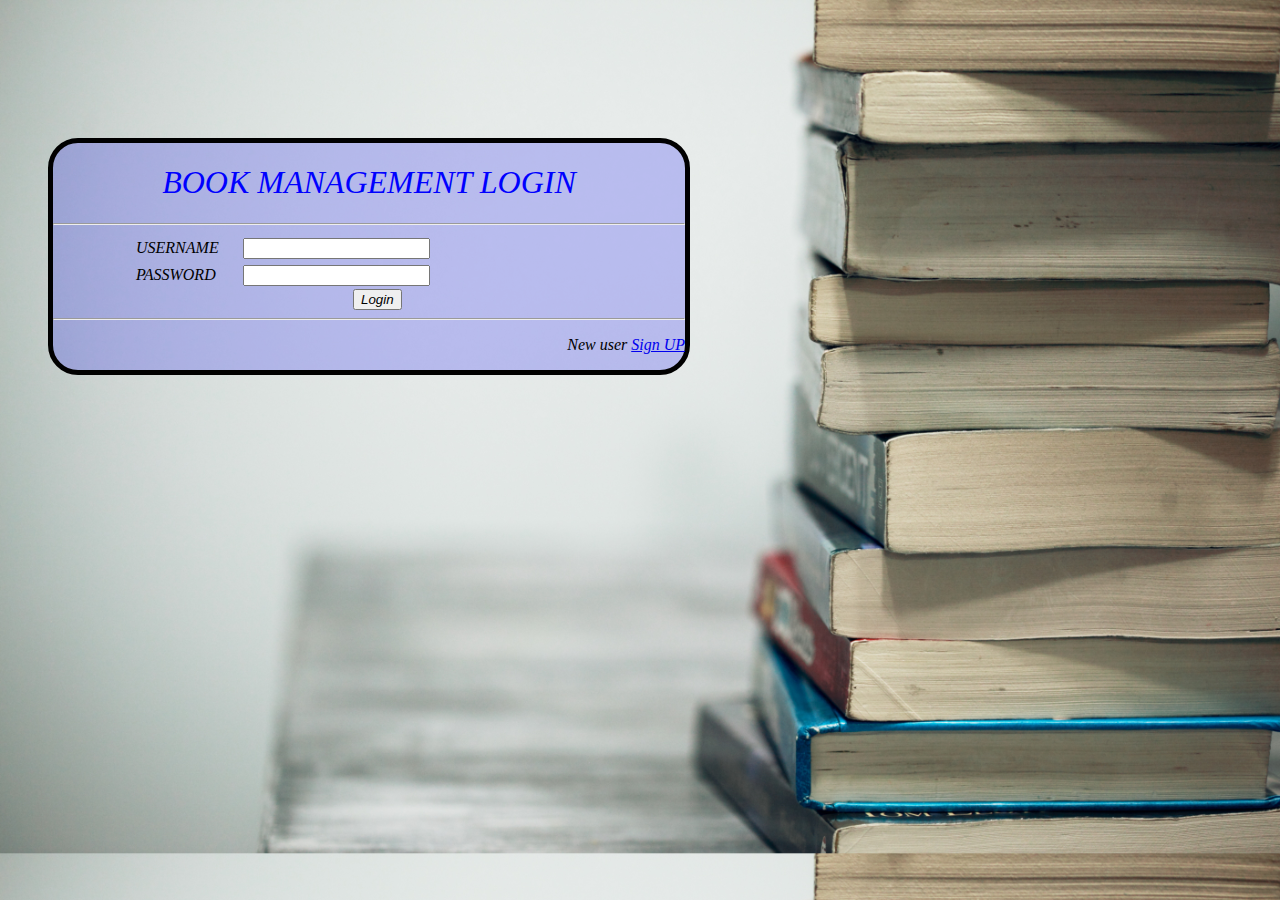
<file: index.html>
<!DOCTYPE html>
<html>
<head>
	<title>BOOK MANAGEMENT WEBSITE</title>
	<link rel="stylesheet" href="https://skjece.github.io/view.css" />
</head>
<body>
	<div id="form">
 		<h1 >BOOK MANAGEMENT LOGIN</h1><hr/>
 	 	<form action="vlogin.php" method="POST"  >
			<table>
				<tr>
					<td style="position:relative ;left:80px;">USERNAME</td>
					<td> <input type="text" name="username" "/></td>
					<td><h6 id="xyz"></h6></td>
				</tr>
				

				<tr>
					<td style="position:relative ;left:80px;">PASSWORD</td>
					<td> <input type="password" name="password"  "/></td>

				</tr>	
				
			</table>
			<input type="submit" value="Login" style="position:relative ;left:300px;" /><hr/>
		</form>
		<p style="text-align: right;" >New user <a href="https://skjece.github.io/registerform.html" >Sign UP</a></p>
</div>
	
</body>
</html>
</file>
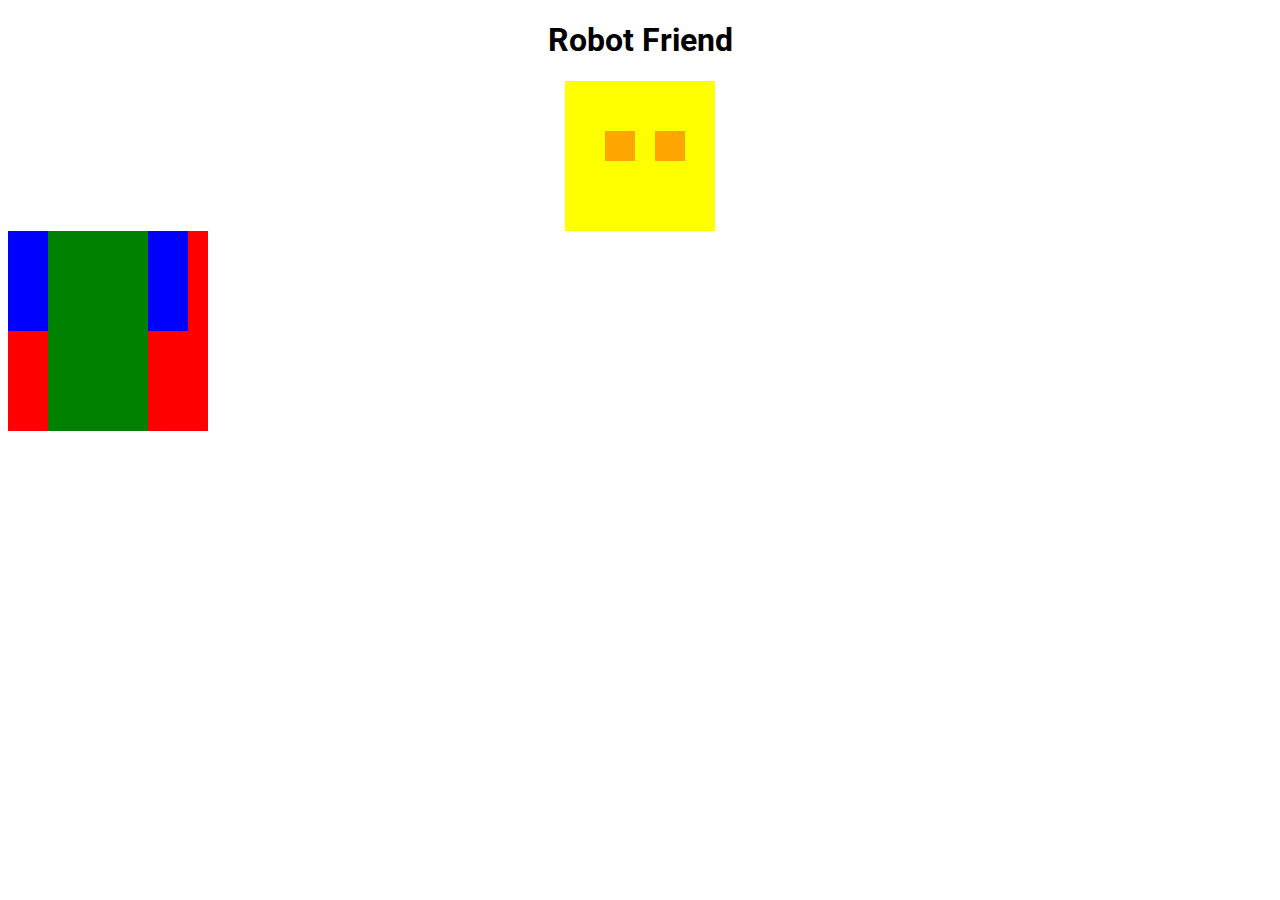
<file: 11.2 index.html.html>
<!DOCTYPE html>
<html>
<head>
	<title>RoboPage</title>
	<link rel="stylesheet" type="text/css" href="style.css">
	<link href="https://fonts.googleapis.com/css?family=Roboto" rel="stylesheet">
</head>
<body>
	<h1>Robot Friend</h1>
	<div class="robots">
		<div class="android"> 
			<div class="head"> 
				<div class="eyes"> 
					<div class="left_eye"></div> 
					<div class="right_eye"></div>
				</div> 
			</div> 
			<div class="upper_body"> 
				<div class="left_arm"></div> 
				<div class="torso"></div> 
				<div class="right_arm"></div> 
			</div> 
			<div class="lower_body"> 
				<div class="left_leg"></div> 
				<div class="right_leg"></div> 
			</div> 
		</div>
	</div>
</body>
</html>
</file>
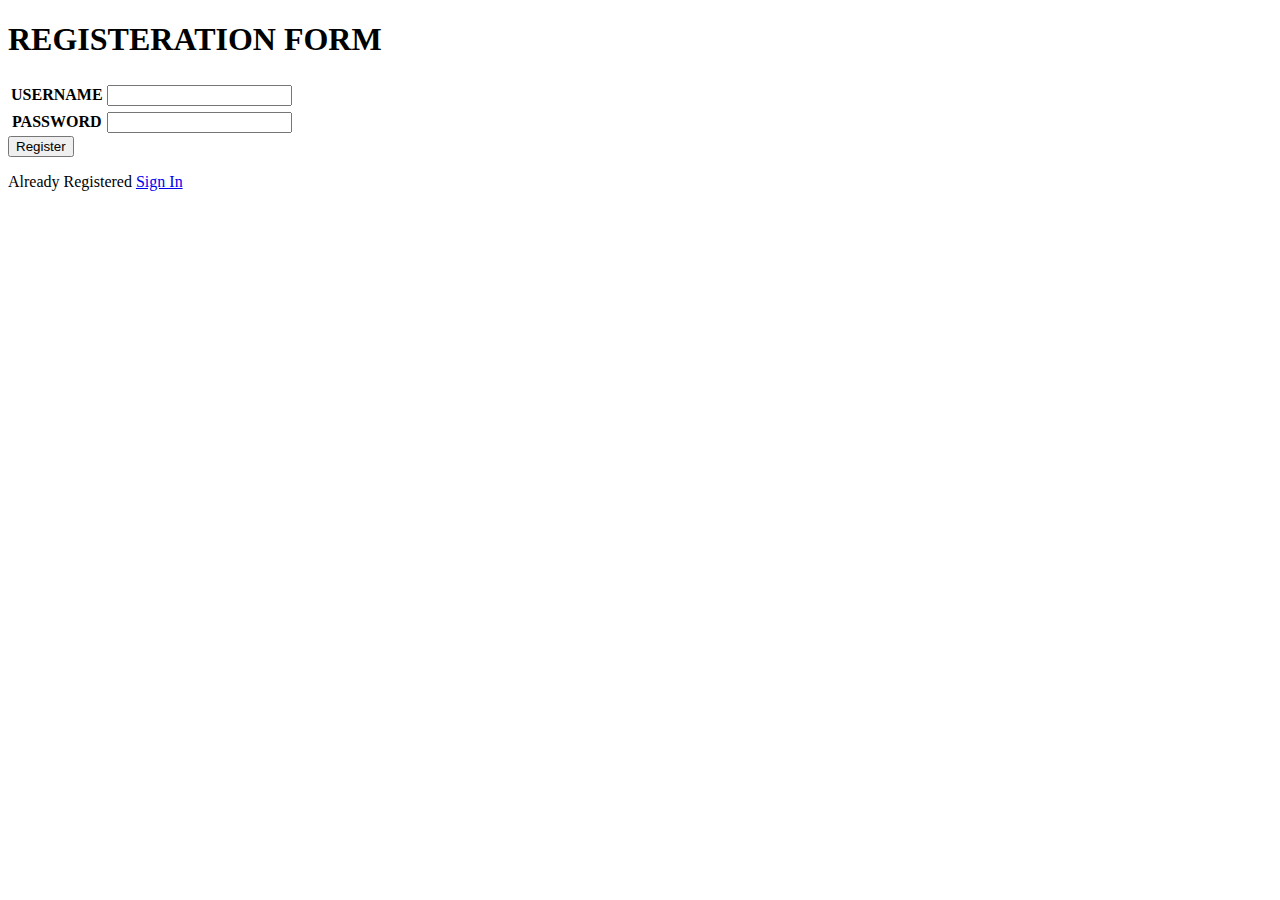
<file: registerform.html>
<!DOCTYPE html>
<html>
<head>
	<title>Regiter Form</title>
	<script type="text/javascript" src="javascript.js"></script>

</head>
<body>
	<h1>REGISTERATION FORM</h1>
	<form action="registration.php" method="POST" onsubmit="return vpassword()" enctype="multipart/form-data" >
		<table>
			<tr>
				<th>USERNAME</th>
				<td> <input type="text" name="username" onchange="vusername(this.value)"/></td>
				<td><h6 id="xyz"></h6></td>
			</tr>
			

			<tr>
				<th>PASSWORD</th>
				<td> <input type="password" name="password"  id="password" onchange="vpassword()"/></td>

			</tr>	
			
			
		</table>
		<input type="submit" value="Register" />
	</form>
	<p>Already Registered <a href="home.php">Sign In</p>


</body>
</html>
</file>
<file: style.css>
h1 {
	text-align: center;
	font-family: 'Roboto', sans-serif;
}
.robot
{
	flex-wrap: wrap;

	display:flex;
	justify-content: center;
}

.head
{
	width:150px;
	height: 150px;
	background-color: yellow;
	margin: 0 auto; 

}

.eyes
{
position: relative;
top:50px;
left:40px;
}
.eyes
{
		display: flex;
	
}
.left_eye
{

	width:30px;
	height: 30px;
	background-color: orange;
	
	margin-right: 20px;

}
.right_eye
{
	width:30px;
	height: 30px;
	background-color: orange;

}


.upper_body
{
	width:200px;
	height: 200px;
	background-color: red;
	display: flex;

}


.left_arm
{
	width:40px;
	height:100px;
	background-color: blue;

	

}


.torso
{
width:100px;
	height:200px;
	background-color: green;	

}


.right_arm
{
		width:40px;
	height:100px;
	background-color: blue;

	
}
</file>
